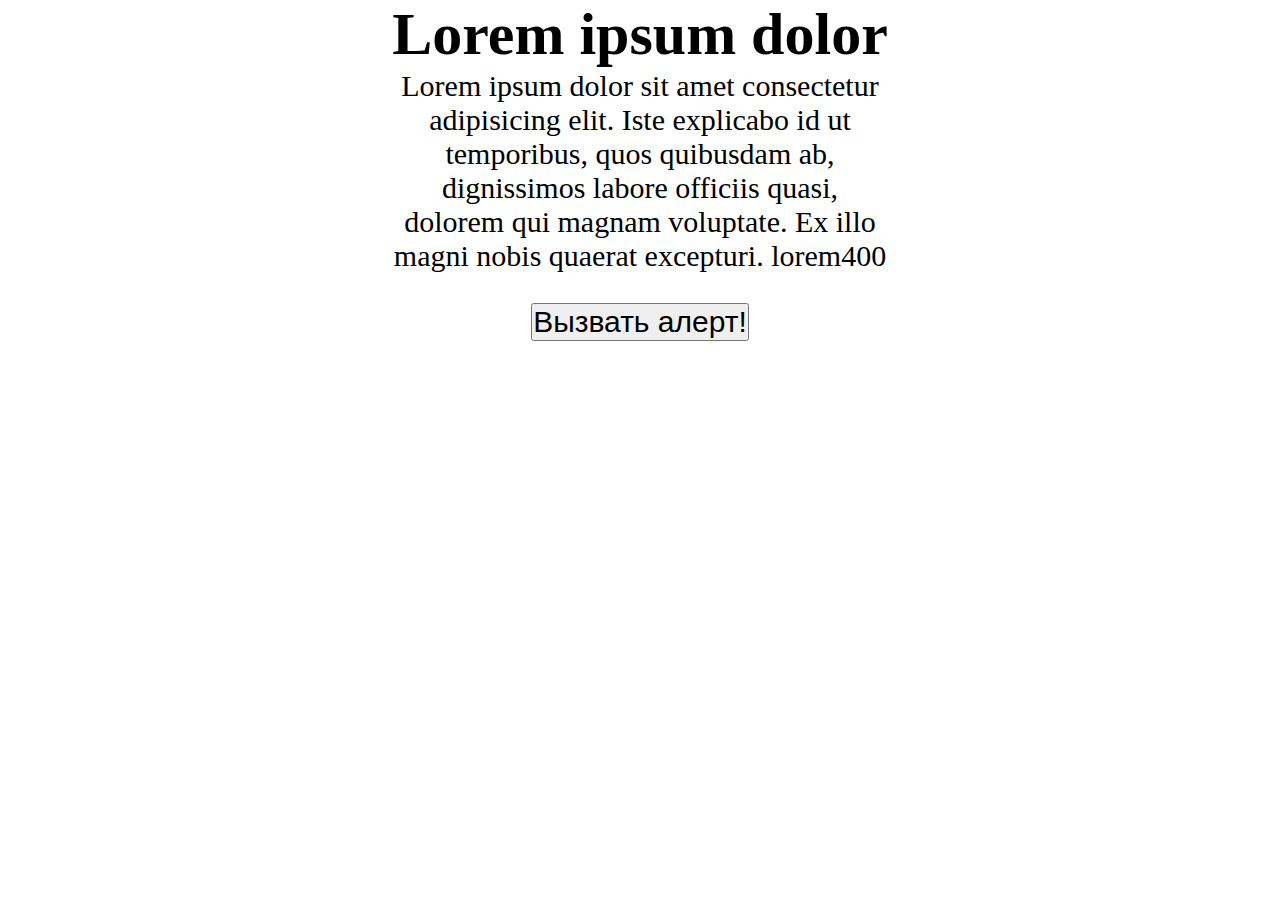
<file: task-1/index.html>
<!DOCTYPE html>
<html lang="en">
<head>
  <meta charset="UTF-8">
  <meta http-equiv="X-UA-Compatible" content="IE=edge">
  <meta name="viewport" content="width=device-width, initial-scale=1.0">
  <link rel="stylesheet" href="css/main.css">
  <title>Document</title>
</head>
<body>
  <div id="overlay"></div>
  <div id="modal">
    <div id="modal_header">
      <h2 id="modal_header_title"></h2>
    </div>
    <div id="modal_html_text">
    </div>
    <div id="modal_footer">
      <button id="modal_btn">OKAY</button>
    </div>
  </div>
  <div class="container">
    <div class="text_block">
      <h1 class="main_title">Lorem ipsum dolor</h1>
      <p class="main_text">Lorem ipsum dolor sit amet consectetur adipisicing elit. Iste explicabo id ut temporibus, quos quibusdam ab, dignissimos labore officiis quasi, dolorem qui magnam voluptate. Ex illo magni nobis quaerat excepturi. lorem400</p>
      <button class="btn_alert">Вызвать алерт!</button>
    </div>
  </div>
  <script src="js/jquery-3.6.0.min.js"></script>
  <script src="js/main.js"></script>
  <script>
  
  modalAlert("Alert!",
  `<div>This is a simple alert.</div>
  <div>with some <b>HTML</b> <i>contents</i></div>`, callBack)

  </script>
</body>
</html>
</file>
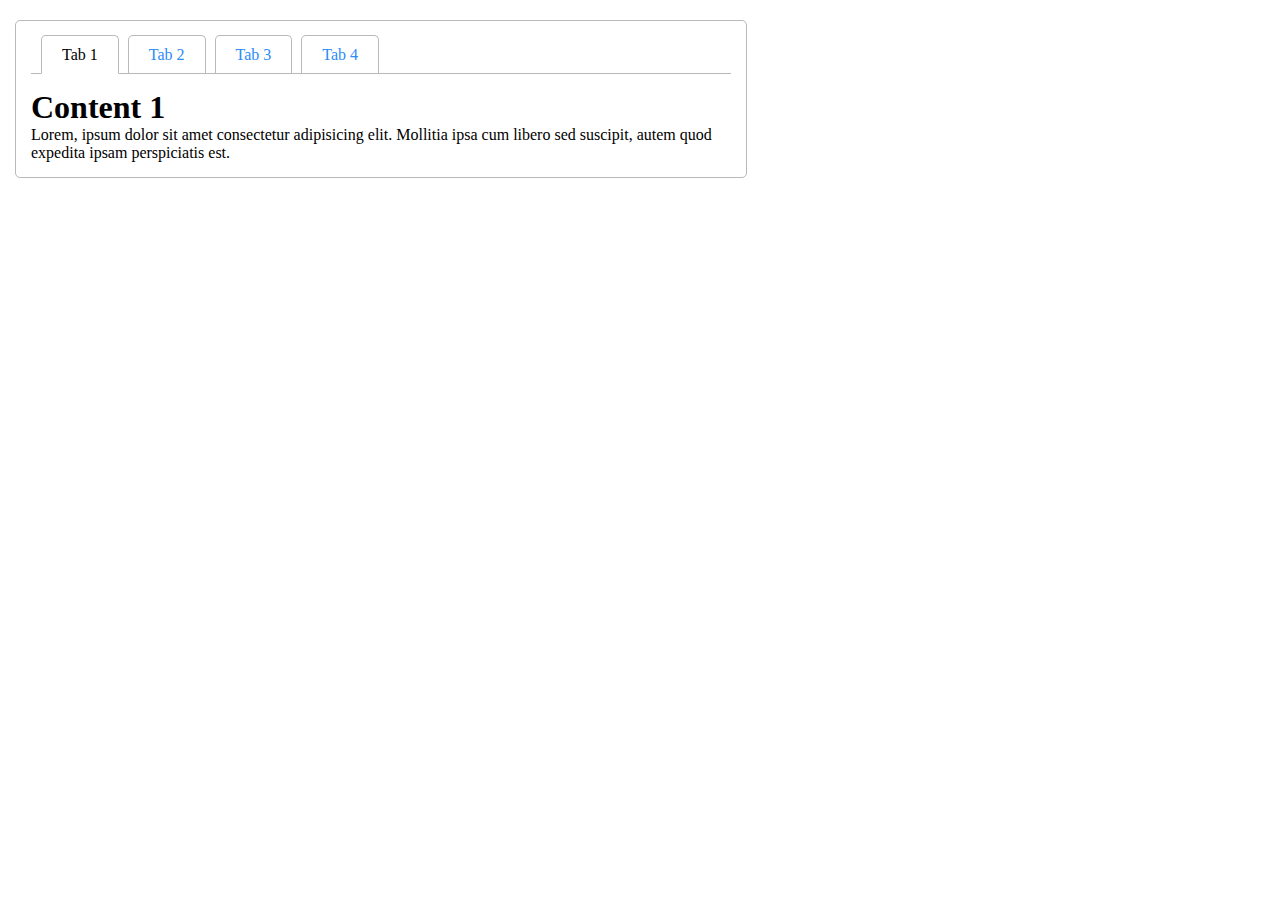
<file: task-2/index.html>
<!DOCTYPE html>
<html lang="en">
<head>
  <meta charset="UTF-8">
  <meta http-equiv="X-UA-Compatible" content="IE=edge">
  <meta name="viewport" content="width=device-width, initial-scale=1.0">
  <link rel="stylesheet" href="css/main.css">
  <title>Document</title>
</head>
<body>
  <div id="tab_container">
    <div class="tabs">
      <a href="#content1" class="item">Tab 1</a>
      <a href="#content2" class="item">Tab 2</a>
      <a href="#content3" class="item">Tab 3</a>
      <a href="#content4" class="item">Tab 4</a>
    </div>

    <div id="content">
      <div class="content-item" id="content1">
        <h1 class="content-item-title">Content 1</h1>
        <p class="content-item-text">Lorem, ipsum dolor sit amet consectetur adipisicing elit. Mollitia ipsa cum libero sed suscipit, autem quod expedita ipsam perspiciatis est.</p>
      </div>
      <div class="content-item" id="content2">
        <h1 class="content-item-title">Content 2</h1>
        <p class="content-item-text">Lorem, ipsum dolor sit amet consectetur adipisicing elit. Mollitia ipsa cum libero sed suscipit, autem quod expedita ipsam perspiciatis est.</p>
      </div>
      <div class="content-item" id="content3">
        <h1 class="content-item-title">Content 3</h1>
        <p class="content-item-text">Lorem, ipsum dolor sit amet consectetur adipisicing elit. Mollitia ipsa cum libero sed suscipit, autem quod expedita ipsam perspiciatis est.</p>
      </div>
      <div class="content-item" id="content4">
        <h1 class="content-item-title">Content 4</h1>
        <p class="content-item-text">Lorem, ipsum dolor sit amet consectetur adipisicing elit. Mollitia ipsa cum libero sed suscipit, autem quod expedita ipsam perspiciatis est.</p>
      </div>
    </div>
  </div>
  <script src="js/jquery-3.6.0.min.js"></script>
  <script src="js/main.js"></script>
  <script>activeTabs('#tab_container')</script>
</body>
</html>
</file>
<file: task-1/css/main.css>
* {
  margin: 0;
  padding: 0;
  box-sizing: border-box;
}
.container {
  max-width: 500px;
  margin: 0 auto;
}
.text_block {
  font-size: 30px;
  text-align: center;
}
.btn_alert {
  margin-top: 30px;
  font-size: 30px;
}
#overlay {
  position: fixed;
  width: 100%;
  height: 100%;
  background-color: #212529;
  opacity: 0.4;
  display: none;
}
#modal {
  padding: 10px;
  width: 400px;
  border-radius: 10px;
  box-shadow: 4px 4px 14px 3px rgba(34, 60, 80, 0.18);
  margin: 0 auto;
  background-color: white;
  position: fixed;
  left: 50%;
  top: 10%;
  transform:translate(-50%);
  display: none;
  transition: 0.3s; 
}
#modal_header {
  margin-bottom: 10px
}
#modal_header_title{
  font-weight: normal;
  font-size: 30px;
}
#modal_html_text {
  margin-bottom: 15px;
  font-size: 20px;
}
#modal_footer {
  display: flex;
  flex-direction: row-reverse;
  padding-right: 5px;
  padding-bottom: 5px;
}
#modal_btn {
  border: none;
  font-weight: 800;
  padding: 10px;
  color: #fff;
  background-color: #0d6efd;
  border-radius: 5px;
  cursor: pointer;
}
#modal_btn:hover {
  background-color: #0f5cd1;
}
</file>
<file: task-2/css/main.css>
* {
  margin: 0;
  padding: 0;
}
#tab_container {
  margin-left: 15px;
  margin-top: 20px;
  padding: 15px;
  width: 700px;
  border: 0.5px solid rgb(185, 185, 185);
  border-radius: 5px;
}
.tabs {
  margin-bottom: 15px;
  border-bottom: 0.5px solid rgb(185, 185, 185);
  padding: 10px 10px 9px 10px;
}
.item {
  color: rgb(43, 139, 248);
  margin-right: 5px;
  padding: 10px 20px;
  border: 0.5px solid rgb(185, 185, 185);
  border-top-left-radius: 5px;
  border-top-right-radius: 5px;
  border-bottom: none;
  text-decoration: none;
}
.content-item {
  display: none;
}
.active {
  color: black;
  border-bottom: 1px solid white
}
</file>
